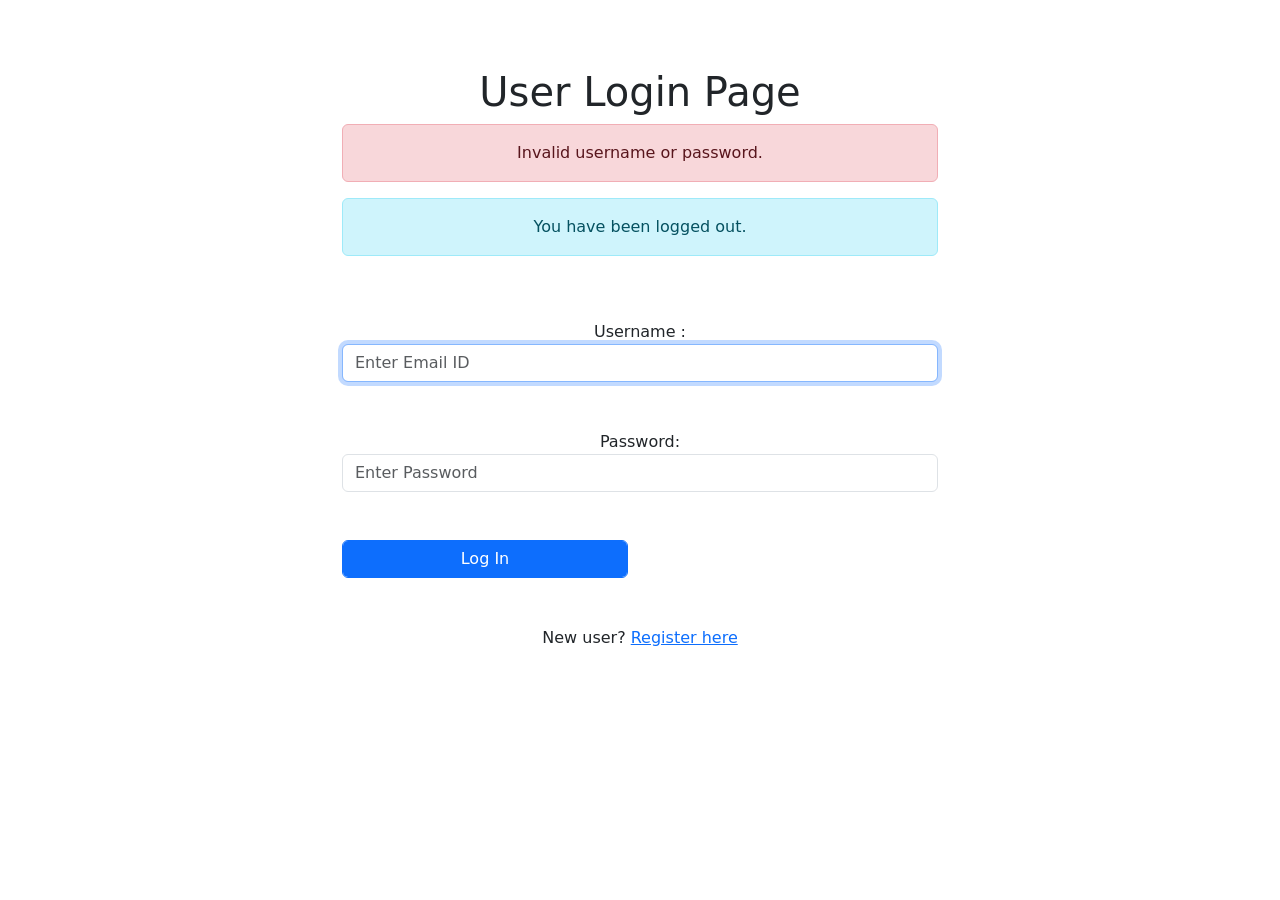
<file: src/main/resources/templates/login.html>
<!DOCTYPE html>
<html>
<head>
    <meta charset="ISO-8859-1">
    <title>Registration and Login</title>

<!--    <link rel="stylesheet"-->
<!--          href="https://maxcdn.bootstrapcdn.com/bootstrap/3.3.7/css/bootstrap.min.css"-->
<!--          integrity="sha384-BVYiiSIFeK1dGmJRAkycuHAHRg32OmUcww7on3RYdg4Va+PmSTsz/K68vbdEjh4u"-->
<!--          crossorigin="anonymous">-->
    <link rel="stylesheet" href="https://cdn.jsdelivr.net/npm/bootstrap@5.1.3/dist/css/bootstrap.min.css">

</head>
<body>

<style>
    html, body {
        padding: 0;
        margin: 10px;
    }

    footer {
        margin-top: 50px;
    }

    .container {
        text-align: center;
        width: 50%;
    }
</style>

<header th:insert="bloks/header :: header"></header>


<!-- create navigation bar ( header) -->
<!--<nav class="navbar navbar-inverse navbar-fixed-top">-->
<!--    <div class="container">-->
<!--        <div class="navbar-header">-->
<!--            <button type="button" class="navbar-toggle collapsed"-->
<!--                    data-toggle="collapse" data-target="#navbar" aria-expanded="false"-->
<!--                    aria-controls="navbar">-->
<!--                <span class="sr-only">Toggle navigation</span> <span-->
<!--                    class="icon-bar"></span> <span class="icon-bar"></span> <span-->
<!--                    class="icon-bar"></span>-->
<!--            </button>-->
<!--            <a class="navbar-brand" href="#" th:href="@{/}">Registration and-->
<!--                Login Module</a>-->
<!--        </div>-->
<!--    </div>-->
<!--</nav>-->

<br>
<br>
<div class = "container">
<!--    <div class = "row">-->
<!--        <div class = "col-md-6 col-md-offset-3">-->

            <h1> User Login Page </h1>
            <form th:action="@{/login}" method="post">

                <!-- error message -->
                <div th:if="${param.error}">
                    <div class="alert alert-danger">Invalid username or
                        password.</div>
                </div>

                <!-- logout message -->
                <div th:if="${param.logout}">
                    <div class="alert alert-info">You have been logged out.</div>
                </div>

                <br><br>

                <div class = "form-group">
                    <label for ="username"> Username </label> :
                    <input type="text" class = "form-control" id ="username" name = "username"
                           placeholder="Enter Email ID" autofocus="autofocus">
                </div>

                <br><br>

                <div class="form-group">
                    <label for="password">Password</label>: <input type="password"
                                                                   id="password" name="password" class="form-control"
                                                                   placeholder="Enter Password" />
                </div>

                <br><br>
                <div class="form-group">
                    <div class="row">
                        <div class="col-sm-6 col-sm-offset-3">
                            <input type="submit" name="login-submit" id="login-submit"
                                   class="form-control btn btn-primary" value="Log In" />
                        </div>
                    </div>
                </div>
            </form>
            <br><br>
            <div class="form-group">
						<span>New user? <a href="/" th:href="@{/registration}">Register
								here</a></span>
            </div>
        </div>
<!--    </div>-->
<!--</div>-->

<footer th:insert="bloks/footer :: footer"></footer>
</body>
</html>
</file>
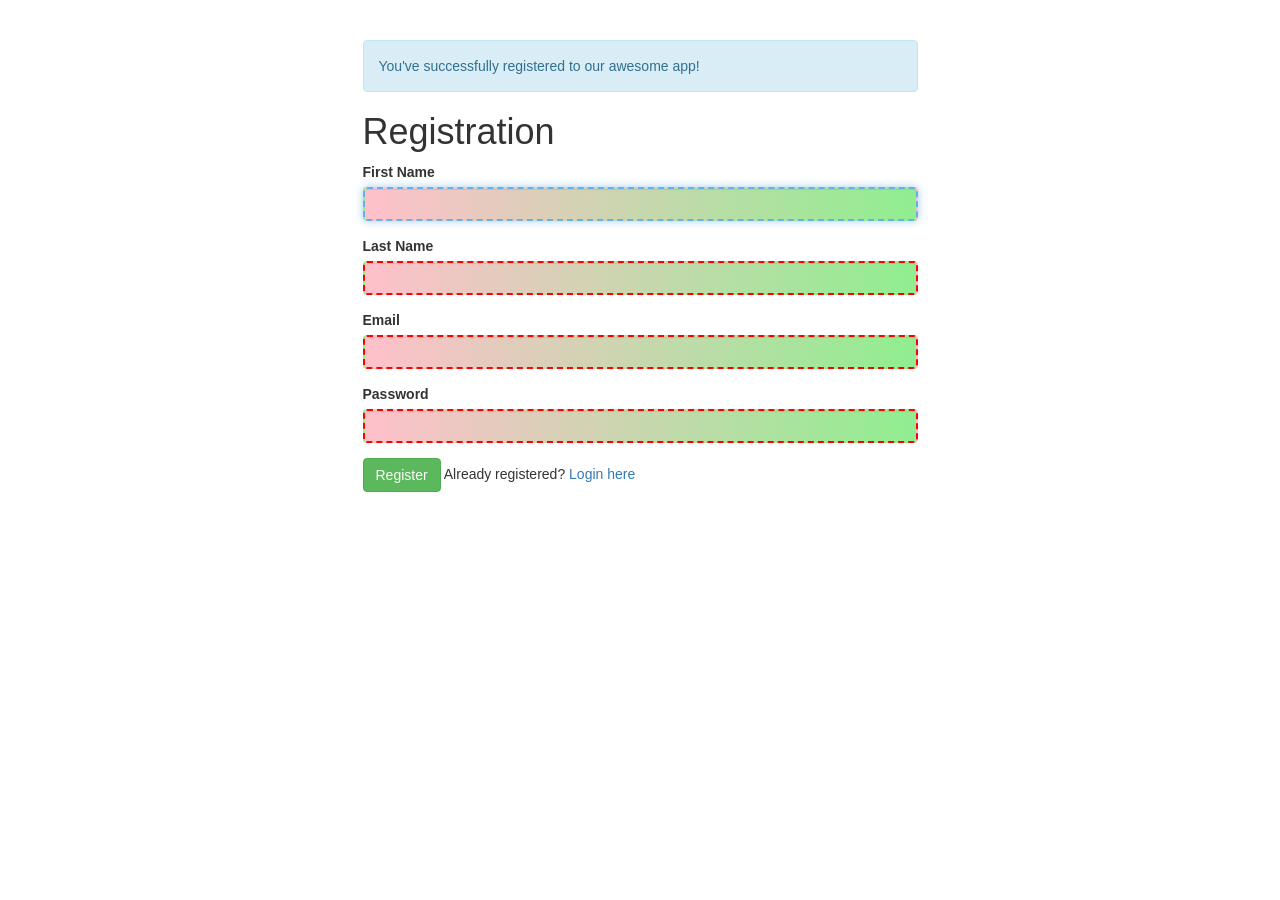
<file: src/main/resources/templates/registration.html>
<!DOCTYPE html>
<html>
<head>
    <meta charset="UTF-8">
    <title>Registration</title>
    <link rel="stylesheet"
          href="https://maxcdn.bootstrapcdn.com/bootstrap/3.3.7/css/bootstrap.min.css"
          integrity="sha384-BVYiiSIFeK1dGmJRAkycuHAHRg32OmUcww7on3RYdg4Va+PmSTsz/K68vbdEjh4u"
          crossorigin="anonymous">
<!--    <link rel="stylesheet" href="https://cdn.jsdelivr.net/npm/bootstrap@5.1.3/dist/css/bootstrap.min.css">-->
</head>
<body>


<style>
    input:invalid {
        border: 2px dashed red;
    }

    input:invalid:required {
        background-image: linear-gradient(to right, pink, lightgreen);
    }
</style>

<br>
<br>
<!-- Create HTML registration form -->
<div class="container">
    <div class="row">
        <div class="col-md-6 col-md-offset-3">

            <!-- success message -->
            <div th:if="${param.success}">
                <div class="alert alert-info">You've successfully registered
                    to our awesome app!</div>
            </div>

            <h1>Registration</h1>

            <form th:action="@{/registration}" method="post" th:object="${user}">
                <div class="form-group">
                    <label class="control-label" for="firstName"> First Name </label>
                    <input id="firstName" class="form-control" th:field="*{firstName}"
                           required autofocus="autofocus" />
                </div>

                <div class="form-group">
                    <label class="control-label" for="lastName"> Last Name </label> <input
                        id="lastName" class="form-control" th:field="*{lastName}"
                        required autofocus="autofocus" />
                </div>

                <div class="form-group">
                    <label class="control-label" for="email"> Email </label> <input
                        id="email" class="form-control" th:field="*{email}" required
                        autofocus="autofocus" pattern="\S+@[a-z]+.[a-z]+"/>
                </div>

                <div class="form-group">
                    <label class="control-label" for="password"> Password </label> <input
                        id="password" class="form-control" type="password"
                        th:field="*{password}" required autofocus="autofocus" />
                </div>

                <div class="form-group">
                    <button type="submit" class="btn btn-success">Register</button>
                    <span>Already registered? <a href="/" th:href="@{/login}">Login
								here</a></span>
                </div>
            </form>
        </div>
    </div>
</div>

</body>
</html>
</file>
